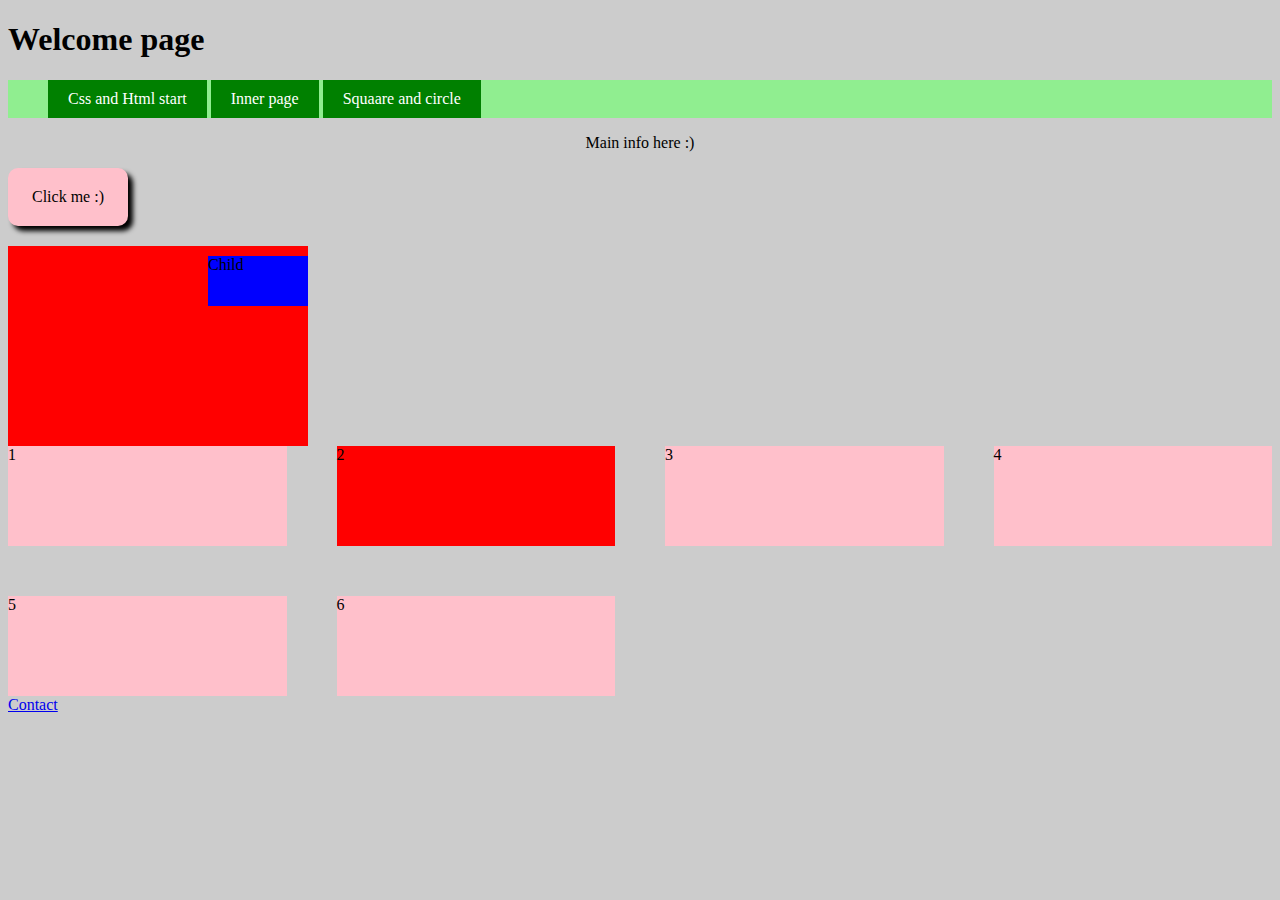
<file: index.html>
<!DOCTYPE html>
<html>

<head>
    <title>Welcome</title>
    <link rel="stylesheet" href="css/style.css">
</head>

<body>
    <header>
        <h1>Welcome page</h1>
        <nav class="menu">
            <ul>
                <li>
                    <a href="indexStart.html" title="I am ugly page">Css and Html start</a>
                </li>
                <li>
                    <a href="inner.html"><span>I will not be visible</span>Inner page</a>
                </li>
                <li>
                    <a href="square.html">Squaare and circle</a>
                </li>
            </ul>
        </nav>
    </header>
    <main>
        <p>Main info here :)</p>
        <div class="bttn">Click me :)</div>
        <div class="parent">
            <div class="child">Child</div>
        </div>
        <div class="gridContainer">
            <div class="item">1</div>
            <div class="item icolor">2</div>
            <div class="item">3</div>
            <div class="item">4</div>
            <div class="item">5</div>
            <div class="item">6</div>
        </div>
    </main>
    <footer>
        <a href="contacts.html">Contact</a>
    </footer>
</body>

</html>
</file>
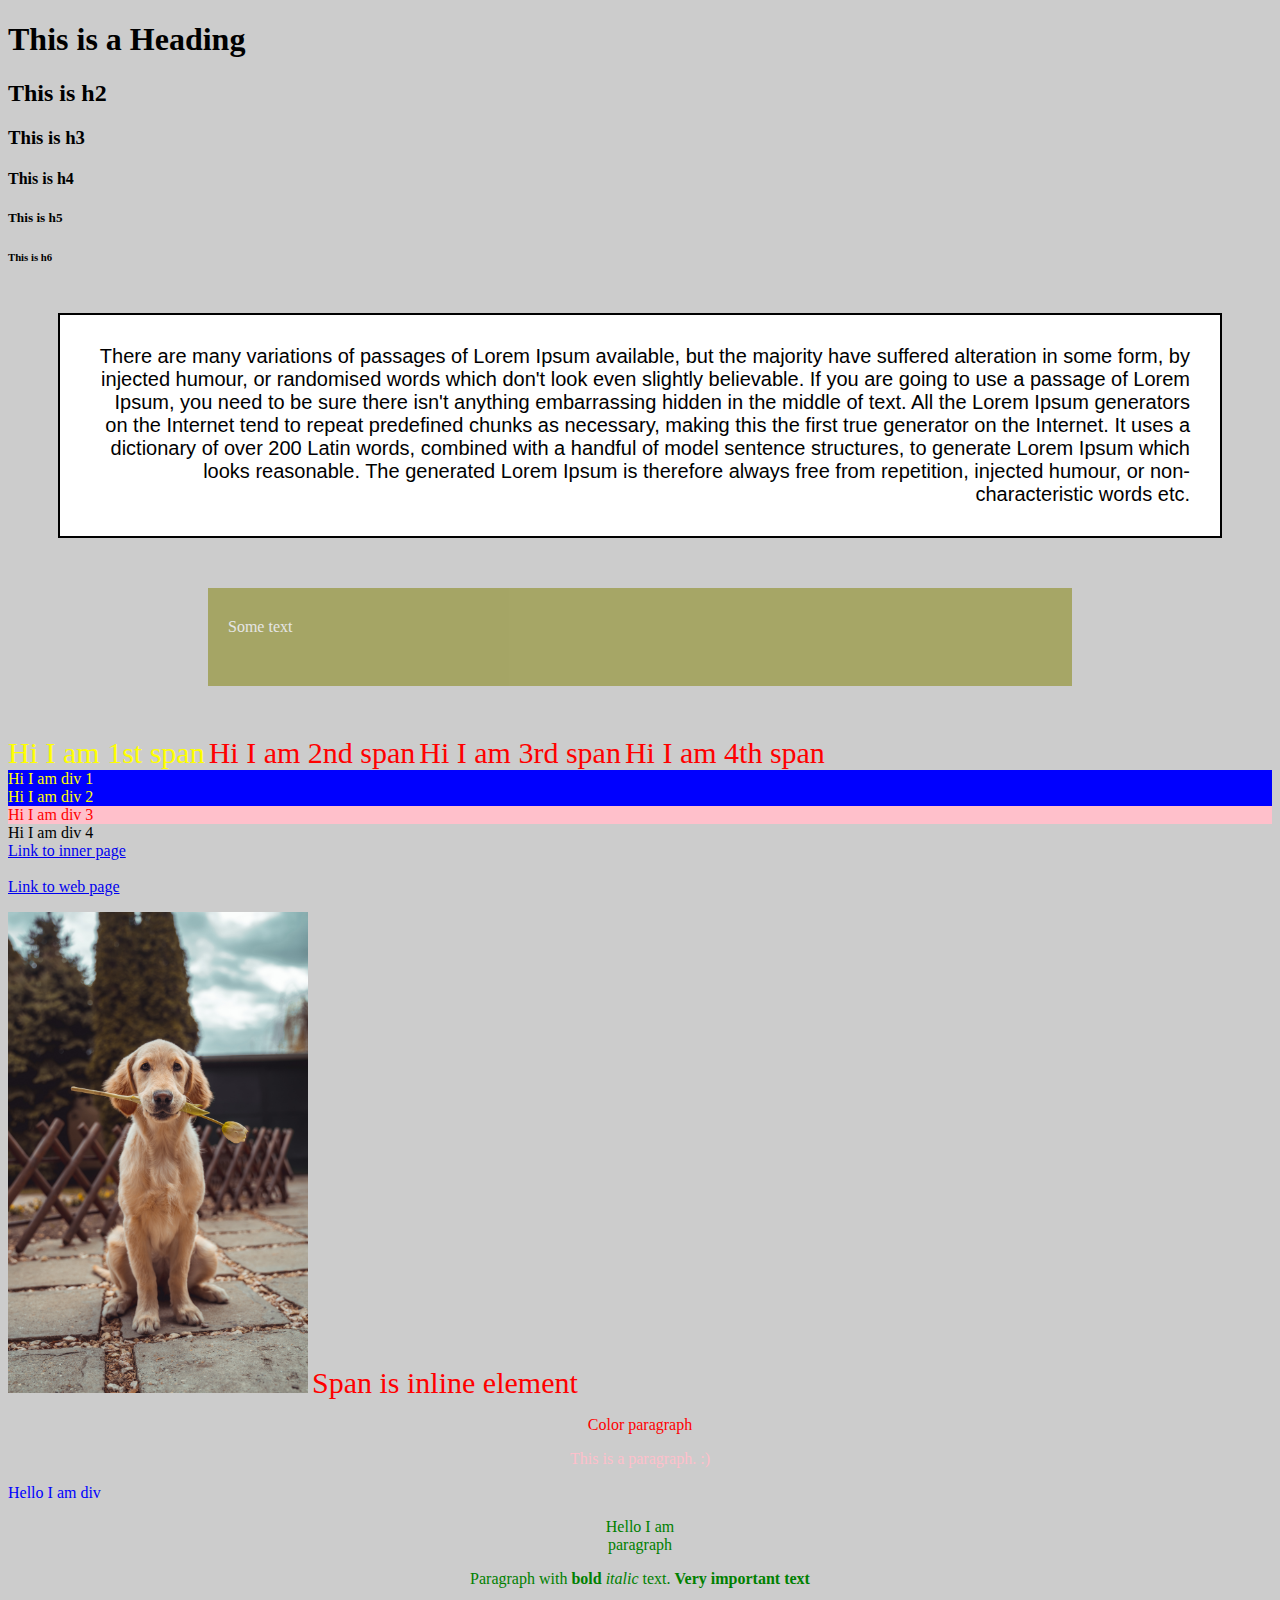
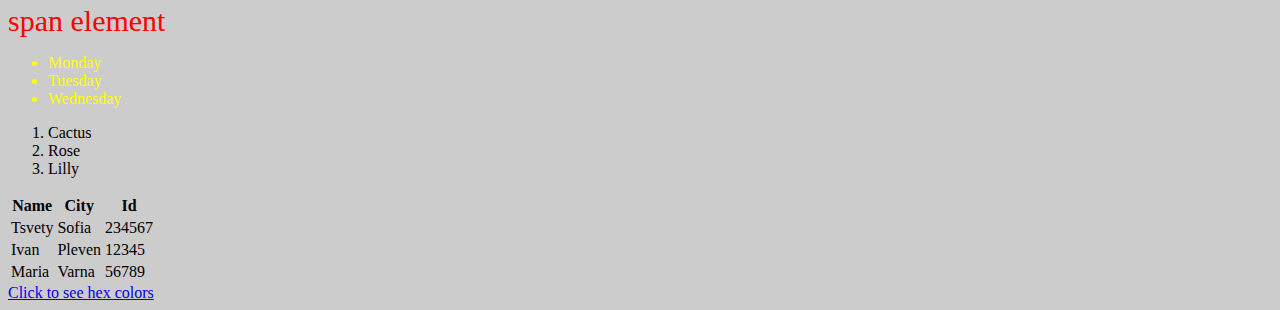
<file: indexStart.html>
<!DOCTYPE html>
<html>
    
<head>
    <title>Tsvety page</title>
    <style>
        p {
            color: green;
        }


    </style>
    <link rel="stylesheet" href="css/style.css">
</head>

<body>
    <h1>This is a Heading</h1>
    <h2>This is h2</h2>
    <h3>This is h3</h3>
    <h4>This is h4</h4>
    <h5>This is h5</h5>
    <h6>This is h6</h6>

    <p class="manyStyles">
        There are many variations of passages of Lorem Ipsum available, but the majority have suffered alteration in some form, by injected humour, or randomised words which don't look even slightly believable. If you are going to use a passage of Lorem Ipsum, you need to be sure there isn't anything embarrassing hidden in the middle of text. All the Lorem Ipsum generators on the Internet tend to repeat predefined chunks as necessary, making this the first true generator on the Internet. It uses a dictionary of over 200 Latin words, combined with a handful of model sentence structures, to generate Lorem Ipsum which looks reasonable. The generated Lorem Ipsum is therefore always free from repetition, injected humour, or non-characteristic words etc.
    </p>

    <div class="el">Some text</div>

    <span class="green class2">Hi I am 1st span</span>
    <span>Hi I am 2nd span</span>
    <span>Hi I am 3rd span</span>
    <span>Hi I am 4th span</span>

    <div class="blue">Hi I am div 1</div>
    <div class="blue">Hi I am div 2</div>
    <div id="pink">Hi I am div 3</div>
    <div>Hi I am div 4</div>

    <a href="inner.html">Link to inner page</a><br><br>
    <a href="https://www.w3schools.com/html/" target="_blank">Link to web page</a>
    <p></p>
    <img src="dog.jpg" width="300" />
    <span>Span is inline element</span>

    <p style="color: red">Color paragraph</p>
    <!-- I am comment -->

    <p style="color: pink">This is a paragraph. :)</p>
    <div style="color: blue">Hello I am div</div>
    <p>Hello I am<br> paragraph</p>
    <p>Paragraph with 
        <b>bold</b> 
        <i>italic</i> text. 
        <strong>Very important text</strong>
    </p>
    <span>span element</span>
    <ul>
        <li>Monday</li>
        <li>Tuesday</li>
        <li>Wednesday</li>
    </ul>
    <ol>
        <li>Cactus</li>
        <li>Rose</li>
        <li>Lilly</li>
    </ol>
    <table>
        <tr>
            <th>Name</th>
            <th>City</th>
            <th>Id</th>
        </tr>
        <tr>
            <td>Tsvety</td>
            <td>Sofia</td>
            <td>234567</td>
        </tr>
        <tr>
            <td>Ivan</td>
            <td>Pleven</td>
            <td>12345</td>
        </tr>
        <tr>
            <td>Maria</td>
            <td>Varna</td>
            <td>56789</td>
        </tr>
    </table>

    <a href="table.html">Click to see hex colors</a>
</body>

</html>
</file>
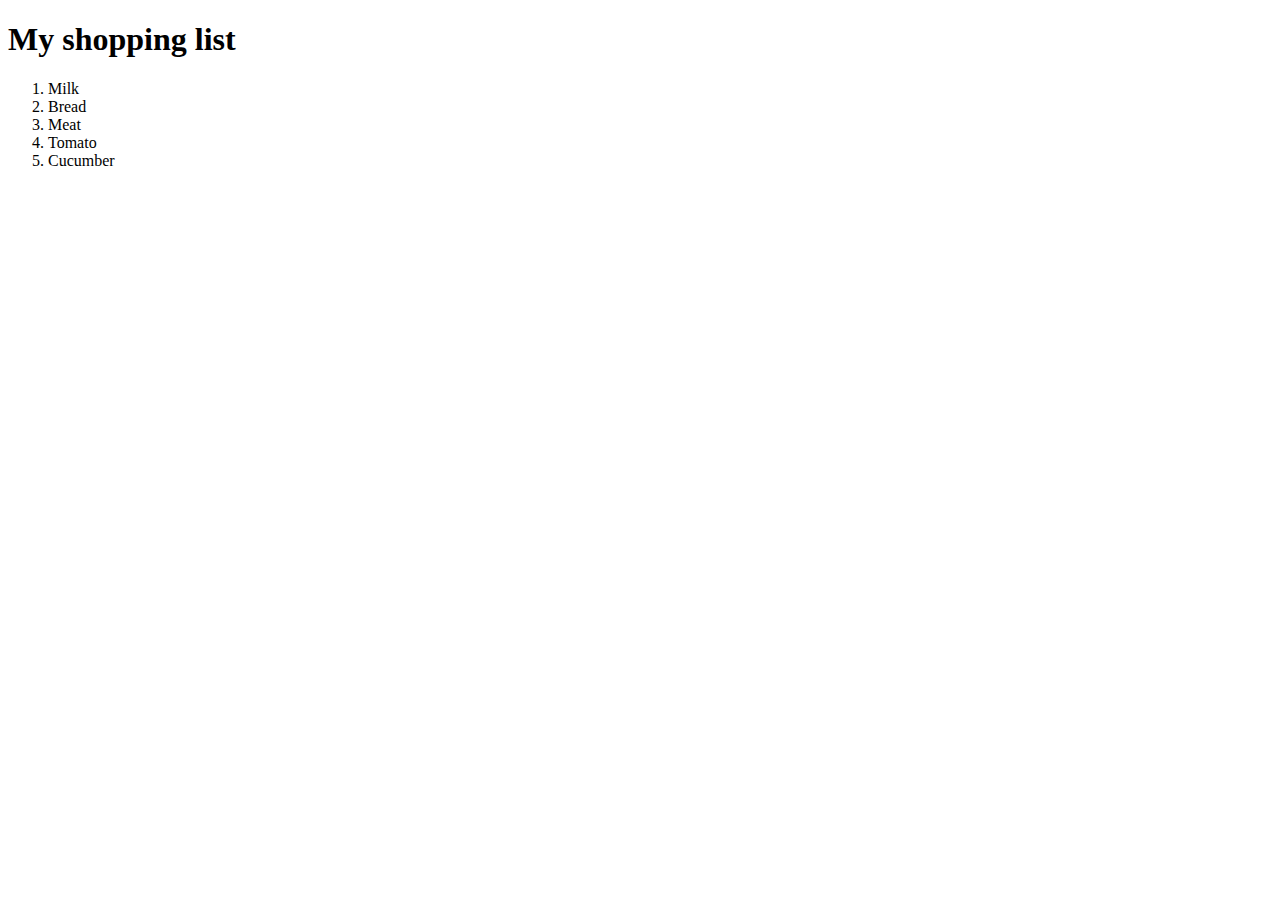
<file: list.html>
<!DOCTYPE html>
<html>

<head>
    <title>List</title>
</head>

<body>
    <h1>My shopping list</h1>
    <ol>
        <li>Milk</li>
        <li>Bread</li>
        <li>Meat</li>
        <li>Tomato</li>
        <li>Cucumber</li>
    </ol>
</body>

</html>
</file>
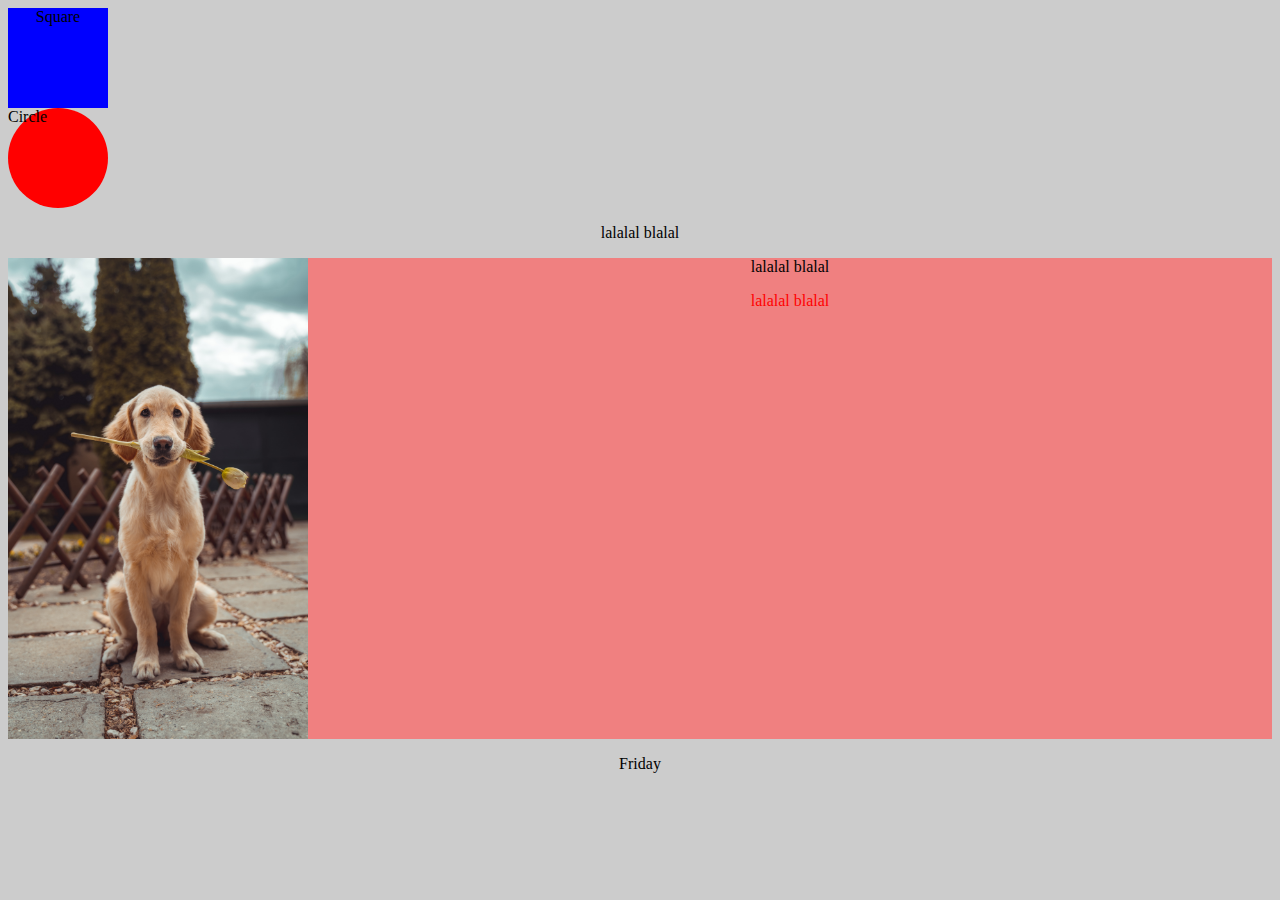
<file: square.html>
<!DOCTYPE html>
<html>

<head>
    <title>Square</title>
    <link rel="stylesheet" href="css/style.css">
</head>

<body>
    <div class="square">Square</div>
    <div class="circle">Circle</div>
    <p class="redClr">lalalal blalal</p>
    <div class="imgHolder">
        <img src="dog.jpg" alt="dog" />
        <p>lalalal blalal</p>
        <p class="redClr">lalalal blalal</p>
        <div class="clear"></div>
    </div>
    <p>Friday</p>
</body>
<script src="js/script.js"></script>

</html>
</file>
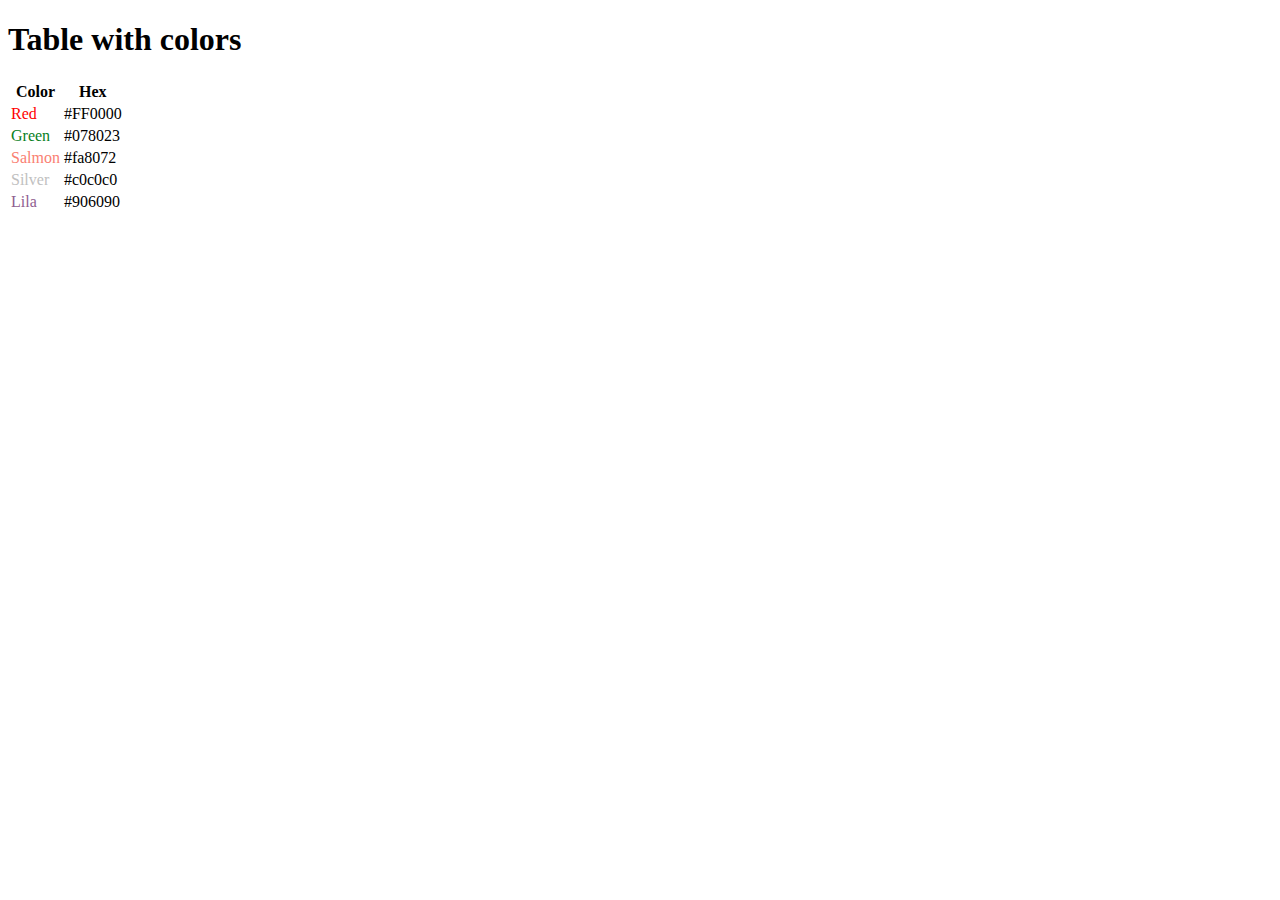
<file: table.html>
<!DOCTYPE html>
<html>

<head>
    <title>Color table</title>
</head>

<body>
    <h1>Table with colors</h1>
    <table>
        <tr>
            <th>Color</th>
            <th>Hex</th>
        </tr>
        <tr>
            <td><span style="color: #ff0000">Red</td>
            <td>#FF0000</td>
        </tr>
        <tr>
            <td><span style="color: #078023">Green</td>
            <td>#078023</td>
        </tr>
        <tr>
            <td><span style="color: #fa8072">Salmon</td>
            <td>#fa8072</td>
        </tr>
        <tr>
            <td><span style="color: #c0c0c0">Silver</td>
            <td>#c0c0c0</td>
        </tr>
        <tr>
            <td><span style="color: #906090">Lila</td>
            <td>#906090</td>
        </tr>
    </table>
</body>

</html>
</file>
<file: css/style.css>
body{
    background: #ccc;
}

ul{
    color: yellow;
}

p{
    text-align: center;
}

/* select by class. Use in CSS */
.blue{
    background: blue;
    color: yellow;
}

/* select item by id. Id are used in js */
#pink{
    background: pink;
    color: red;
}

.manyStyles{
    font-size: 20px;
    font-family: Arial, Helvetica, sans-serif;
    color: #000;
    background: #fff;
    border: 2px solid #000;
    text-align: right;
    padding: 30px;
    margin: 50px;
}

.el{
    background: olive;
    color: #fff;
    padding: 30px 100px 50px 20px;
    margin: 50px 200px;
    opacity: 0.5;
}

span{
    color: red;
    font-size: 30px;
}

.green{
    color: green;
}

.class2{
    color: yellow;
}

.square{
    background: blue;
    height: 100px;
    width: 100px;
    text-align: center;
}

.circle{
    height: 100px;
    width: 100px;
    background: red;
    border-radius: 100px;
    /*text-align: center;
    line-height: 100px;*/

}

.imgHolder{
    background: lightcoral;
}

.imgHolder img{
    width: 300px;
    float:left;
}

.imgHolder .redClr{
    color: red;
}

.clear{
    clear: both;
}

.menu{
    background: lightgreen;
}

.menu ul li {
    background: green;
    display: inline-block;
}

.menu ul li:hover{
    background: olive;
}

.menu ul li a {
    color: #fff;
    text-decoration: none;
    padding: 10px 20px;
    display: inline-block;
}

.menu ul li a span{
    display: none;
    font-size: 8px;
}

.menu ul li:hover span{
    display: inline-block;
}

.bttn{
    background: pink;
    width: 100px;
    text-align: center;
    padding: 20px 10px;
    margin-bottom: 20px;
    border-radius: 10px;
    box-shadow: 5px 5px 5px #000;
}

.parent{
    background-color: red;
    width: 300px;
    height: 200px;
    position: relative;
}

.child{
    background-color: blue;
    width: 100px;
    height: 50px;
    position: absolute;
    right: 0px;
    top: 10px;
}

.gridContainer{
    display: grid;
    gap: 50px;
    grid-template-columns: auto auto auto auto;
    grid-template-rows: 100px 100px;
}

.gridContainer .item{
    background: pink;
}

.gridContainer .item.icolor{
    background: red;
}
</file>
